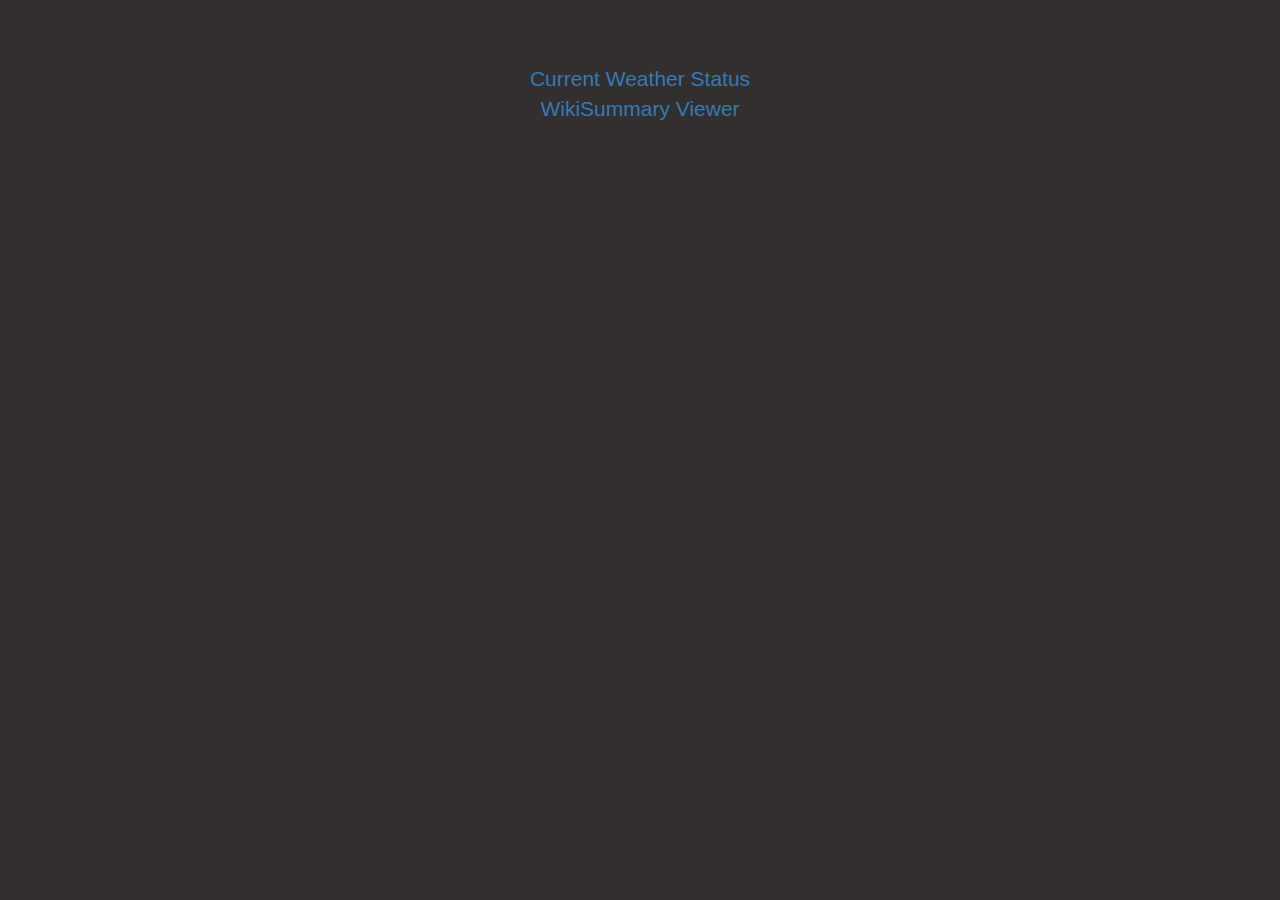
<file: index.html>
<!DOCTYPE html>

<html lang="en">


<head>
	<title>yDeepak1889</title>

	<link rel="icon" href="github.png" type="image/gif" sizes="16x16">

	<meta charset="utf-8">

	<meta name="viewport" content="width=device-width, initial-scale=1.0">


	<link rel="stylesheet" href="http://maxcdn.bootstrapcdn.com/bootstrap/3.3.6/css/bootstrap.min.css">

	<link rel="stylesheet" href="http://cdnjs.cloudflare.com/ajax/libs/font-awesome/4.4.0/css/font-awesome.min.css">

	

  	<script src="http://maxcdn.bootstrapcdn.com/bootstrap/3.3.6/js/bootstrap.min.js"></script>



    <style type="text/css">

      a:hover{
        text-decoration: none;
      }


    </style>

 </head>




<body style="background-color:#332f2f;">

<div class="conatiner">

    <center style="margin-top:5%;">

        <a href="http://yDeepak1889.github.io/weather_status" style="font-size:150%;" target="_blank">Current Weather Status<br></a>
        <a href="http://yDeepak1889.github.io/WikiSummary-Viewer" style="font-size:150%;" target="_blank">WikiSummary Viewer</a>
    </center>
</div>

</body>
</file>
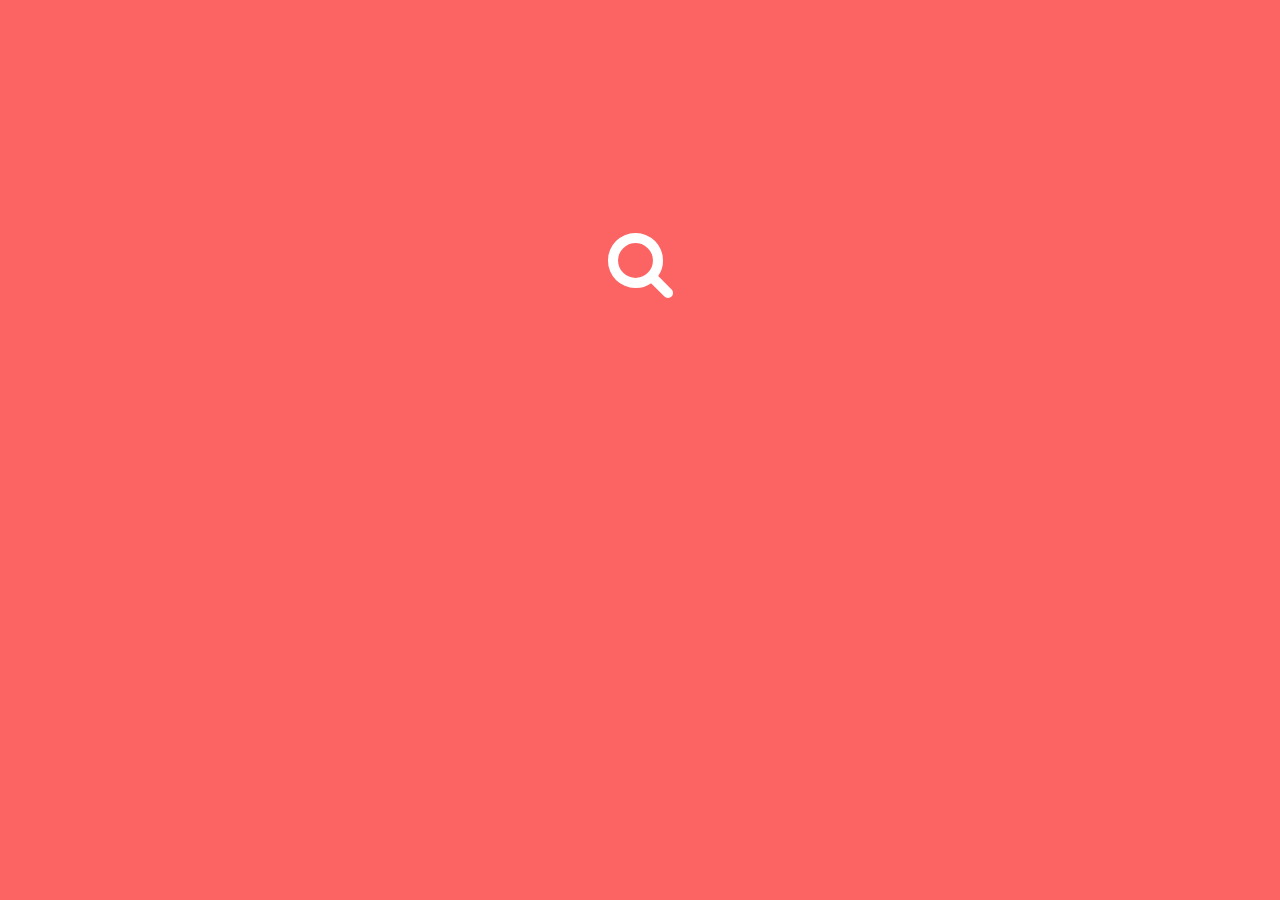
<file: WikiSummary-Viewer/index.html>
<!DOCTYPE html>

<html lang="en">

<head>
	<title>Wikipedia Viewer</title>

	<link rel="icon" href="Wikipedia_logo_silver.png" type="image/gif" sizes="16x16">

	<meta charset="utf-8">

	<meta name="viewport" content="width=device-width, initial-scale=1.0">

	<link rel="stylesheet" type="text/css" href="stylesheet.css">

	<link rel="stylesheet" href="http://maxcdn.bootstrapcdn.com/bootstrap/3.3.6/css/bootstrap.min.css">

	<link rel="stylesheet" href="http://cdnjs.cloudflare.com/ajax/libs/font-awesome/4.4.0/css/font-awesome.min.css">

  	<script src="http://maxcdn.bootstrapcdn.com/bootstrap/3.3.6/js/bootstrap.min.js"></script>

  	<script type="text/javascript" src="js/jquery.js"></script>
  	<script type="text/javascript" src="js/javascript.js"></script>

 </head>


<body style="background-color:#fc6464;">

	<div class='container'>

		<center style="margin-top:20%;">

			<p class="sr-only">Search BUtton will come here</p>

			<i class="fa fa-search fa-5x" aria-hidden="true" id="search" onclick="appear_input_box()"></i>
			

		</center>

	</div>

	<div class="container" id="main">
	</div>

</body>

 </html>
</file>
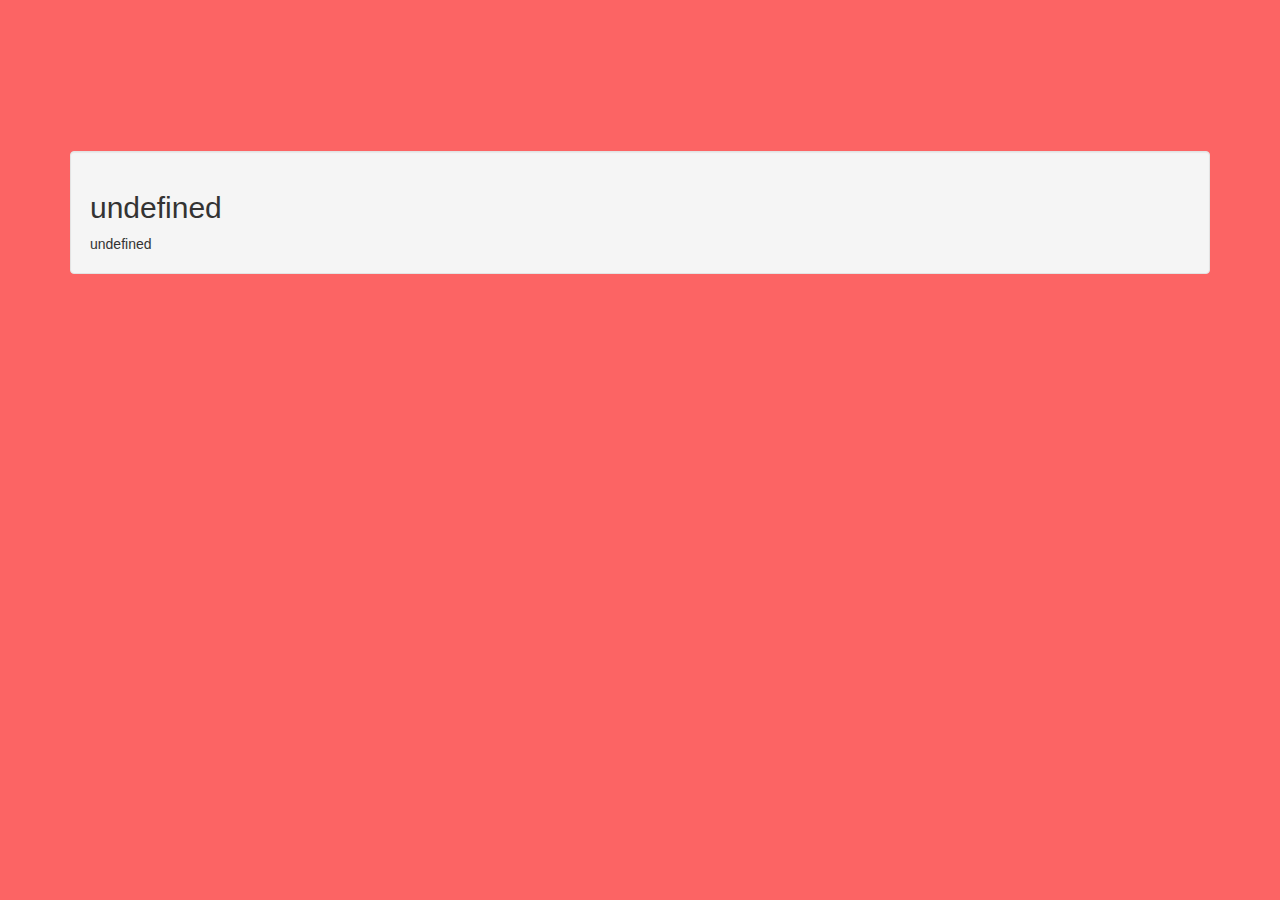
<file: WikiSummary-Viewer/main_content.html>
<!DOCTYPE html>

<html lang="en">


<head>
	<title>Wikipedia Viewer</title>

	<link rel="icon" href="Wikipedia_logo_silver.png" type="image/gif" sizes="16x16">

	<meta charset="utf-8">

	<meta name="viewport" content="width=device-width, initial-scale=1.0">

	<link rel="stylesheet" type="text/css" href="stylesheet.css">

	<link rel="stylesheet" href="http://maxcdn.bootstrapcdn.com/bootstrap/3.3.6/css/bootstrap.min.css">

	<link rel="stylesheet" href="http://cdnjs.cloudflare.com/ajax/libs/font-awesome/4.4.0/css/font-awesome.min.css">

  	<script src="http://maxcdn.bootstrapcdn.com/bootstrap/3.3.6/js/bootstrap.min.js"></script>

  	<script type="text/javascript" src="js/jquery.js"></script>
  	<script type="text/javascript" src="js/javascript.js"></script>

 </head>


<body style="background-color:#fc6464;">
	<div id="main_sum" class="container" style="margin-top:10%;">

	</div>


	<script type="text/javascript">
		$(document).ready(function(){
		$('#main_sum').text(" ");
		$('#main_sum').html("<div class='well' style='margin-top:2%;'> <h2> "+ sessionStorage['heading'] +"</h2>" + sessionStorage['sum'] + "</div>");
	});
	</script>
</body>
</file>
<file: WikiSummary-Viewer/stylesheet.css>
#search{
	color:#fff;
	cursor: pointer;
}

#search_box{
	width:42px;
	border:4px #fff solid;
	border-top-left-radius:25px;
	border-bottom-left-radius:25px;
	overflow:hidden;
	border-top-right-radius:25px;
	border-bottom-right-radius:25px
}

input::-webkit-input-placeholder {
color: #fff !important;
}
 
input:-moz-placeholder { 
color: #fff !important;  
}
 
input::-moz-placeholder {
color: #fff !important;  
}
 
input:-ms-input-placeholder {  
color: #fff !important;  
}
input{
	border: none;
	background-color: #fc6464;
}
input:focus{
	border: none;
}
</file>
